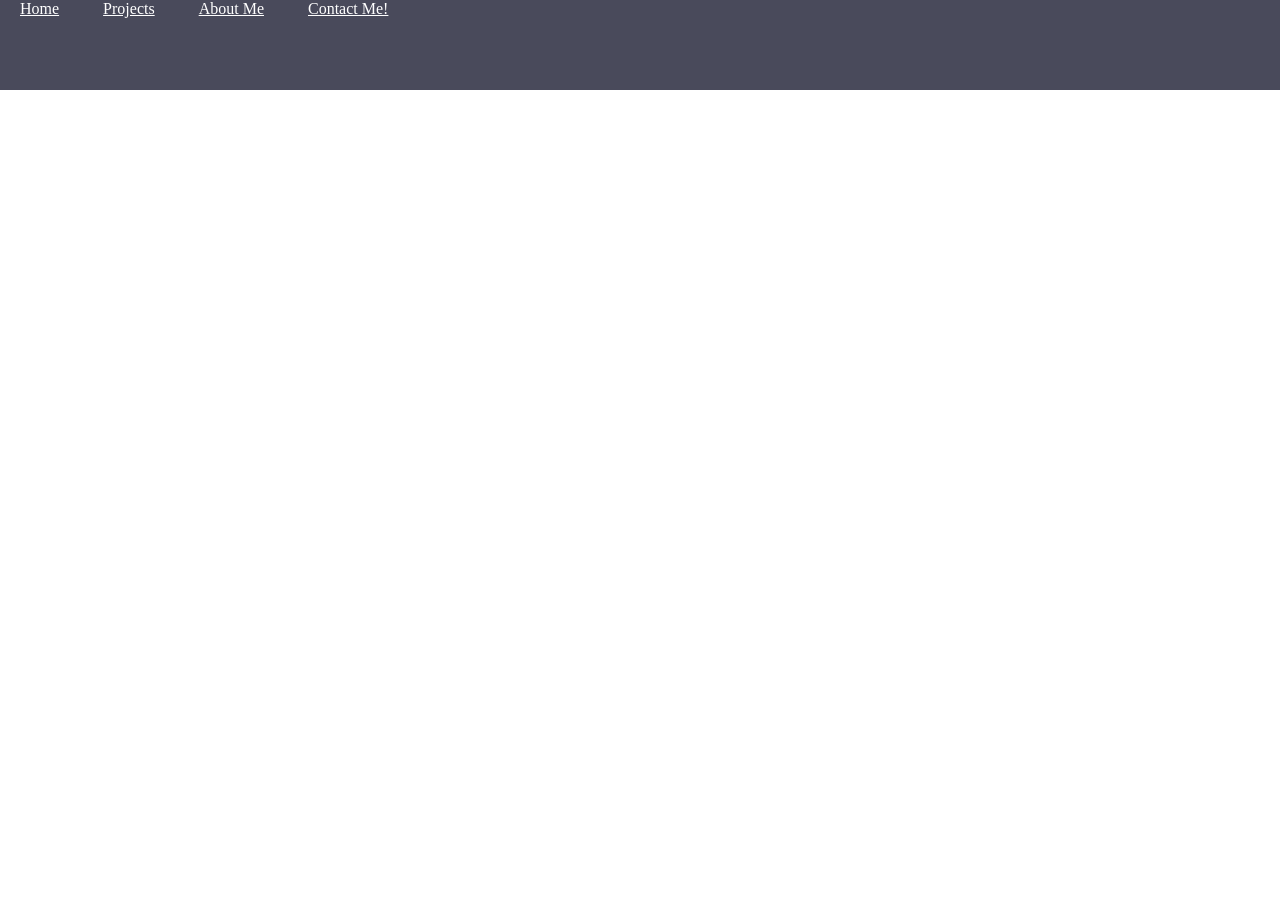
<file: index.html>
<!DOCTYPE html>
<html>
   <meta charset="UTF-8">
   <meta name="viewport" content="width=device-width, initial-scale=1">
   <link rel="stylesheet" href="main.css">

   <body>
    <!--Nav Bar-->
    <nav class="navbar">
        <a href="index.html" class="bar-button">Home</a>
        <a href="" class="bar-button">Projects</a>
        <a href="" class="bar-button">About Me</a>
        <a href="" class="bar-button">Contact Me!</a>
    </nav>

    <!--Title-->
    <header>
        <h1>Janine's Portfolio</h1>
    </header>

    <!--Slide Show-->
    <div class="slideshow-container">
        <div class="mySlides">
            <img src="Pink Maroon Minimalist Aesthetic Simple Presentation.png" style="width:100%">
            <div class="text">Caption Text</div>
        </div>
        <div class="mySlides">
            <img src="Screenshot 2025-11-29 110557.png" style="width:100%">
            <div class="text">Caption Text</div>
        </div>
        <div class="mySlides">
            <img src="Screenshot 2026-02-09 135832.png" style="width:100%">
            <div class="text">Caption Text</div>
        </div>

        <a class="prev" onclick="plusSlides(-1)">❮</a>
        <a class="next" onclick="plusSlides(1)">❯</a>
    </div>
   </body>
</html>
</file>
<file: main.css>
.navbar {
    background-color: #494A5B;
    position: fixed;   
    top: 0;            
    left: 0;           
    width: 100%;  
    height: 10%;     
    z-index: 1000;     
}

.bar-button {
    background-color: #494A5B;
    color: white;
    border: none;
    padding: 10px 20px;
    cursor: pointer;
    height:80%;
    position: relative;
}

.bar-button:hover {
    background-color: #2e2f3a;
    border: solid 1px #202028;
}

.mySlides {
    display: none;
    width: 100%;
    height: 40%;
    border:#202028;
    border-width: 10px;
}

img {
    width: 100%;
    height: 100%;
    object-fit: cover;
    vertical-align: middle;
}

.slideshow-container {
    position: relative;
    max-width: 100%;
    margin: auto;
    height: 40%;
}

.prev, .next {
  cursor: pointer;
  position: absolute;
  top: 50%;
  width: auto;
  padding: 16px;
  margin-top: -22px;
  color: white;
  font-weight: bold;
  font-size: 18px;
  transition: 0.6s ease;
  border-radius: 0 3px 3px 0;
  user-select: none;
}

.next {
  right: 0;
  border-radius: 3px 0 0 3px;
}

.prev:hover, .next:hover {
  background-color: rgba(0,0,0,0.8);
}
</file>
